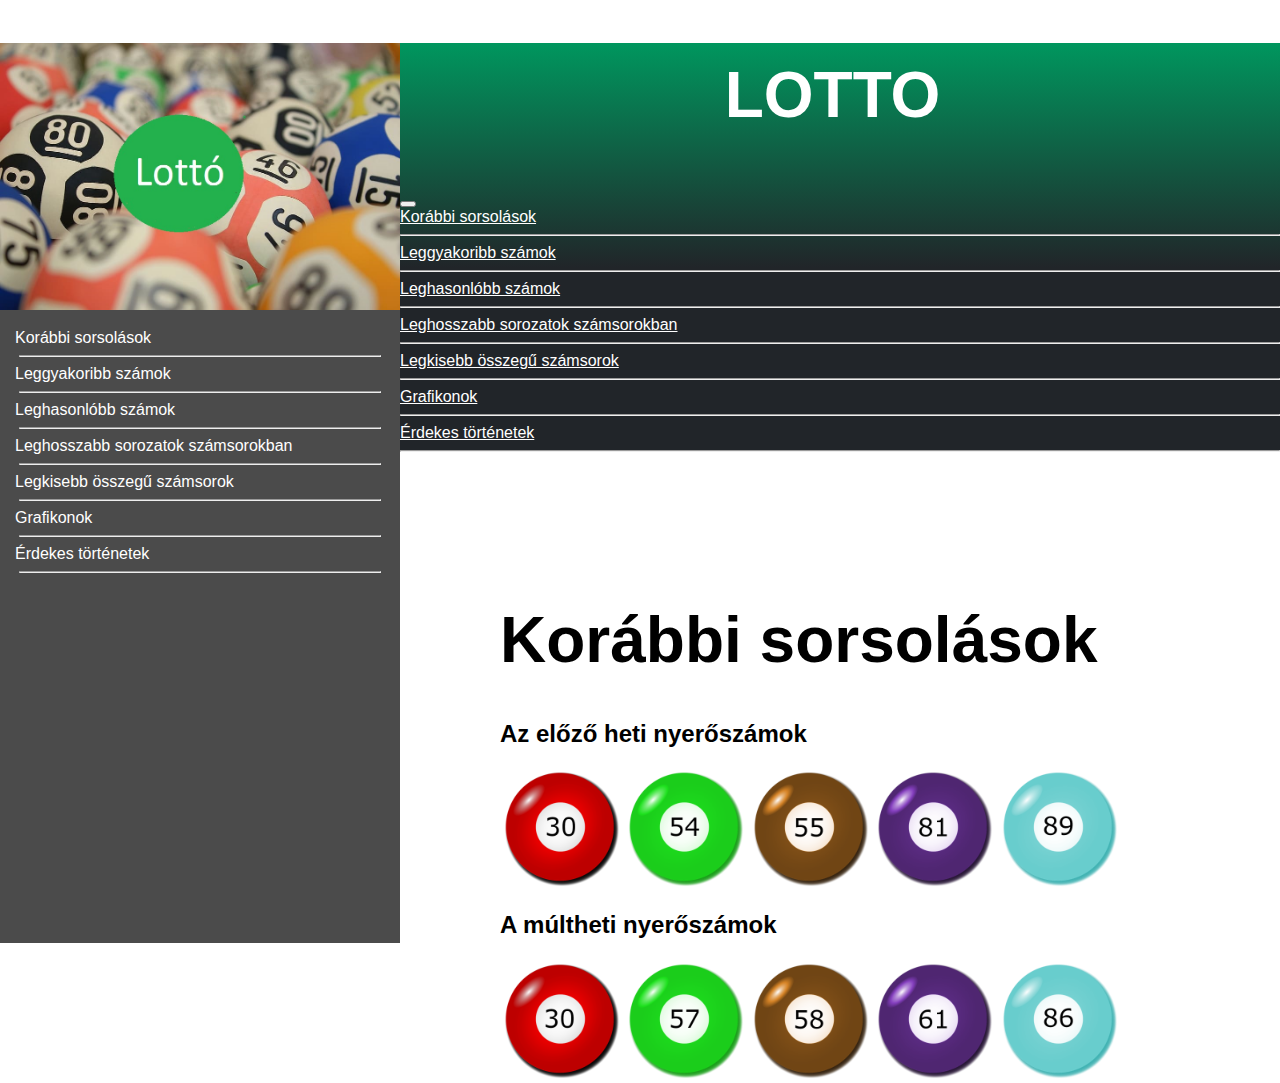
<file: index.html>
<!DOCTYPE html>
<html lang="hu">
    <head>
        <meta charset="UTF-8">
        <meta http-equiv="X-UA-Compatible" content="IE=edge">
        <meta name="viewport" content="width=device-width, initial-scale=1.0">
        
        <link href="https://cdn.jsdelivr.net/npm/bootstrap@5.0.2/dist/css/bootstrap.min.css" rel="stylesheet" integrity="sha384-EVSTQN3/azprG1Anm3QDgpJLIm9Nao0Yz1ztcQTwFspd3yD65VohhpuuCOmLASjC" crossorigin="anonymous">
        <link rel="icon" href="Hatter_golyok/piros.png">
        <link rel="stylesheet" href="style.css">
        <title>Lotto</title>
    </head>
    <body>
        <!--                         oldalsó navbar (xs sm nincs)              -->
    <div id="oldalso" class="d-none d-sm-none d-md-block d-lg-block d-xl-block d-xxl-block" >
        <nav >
            <img src="Hatter_golyok/hatter.jpg" alt="Háttér">
            <a href="index.html">Korábbi sorsolások</a> <br> <hr>
            <a href="gyakori.html">Leggyakoribb számok</a> <br> <hr>
            <a href="hasonlo.html">Leghasonlóbb számok</a> <br> <hr>
            <a href="sor.html">Leghosszabb sorozatok számsorokban</a> <br> <hr>
            <a href="kisebb.html">Legkisebb összegű számsorok</a> <br> <hr>
            <a href="grafikon.html">Grafikonok</a> <br> <hr>
            <a href="erdekes.html">Érdekes történetek</a> <br> <hr>
        </nav>
    </div>    
    <!--                               felső navbar (xs sm van)-->
    <div id="felso" class="d-block d-sm-block d-md-none d-lg-none d-xl-none d-xxl-none" >
        <h1 id="menucim">LOTTO</h1>
        <nav class="navbar navbar-dark bg-dark">
            <div class="container-fluid">
              <button class="navbar-toggler" type="button" data-bs-toggle="collapse"
                data-bs-target="#navbarToggleExternalContent2" aria-controls="navbarToggleExternalContent2"
                aria-expanded="false" aria-label="Toggle navigation">
                <span class="navbar-toggler-icon"></span>
    
              </button>
            </div>
          </nav>
          <div class="collapse" id="navbarToggleExternalContent2">
            <div class="bg-dark shadow-3 p-4">
                <a href="index.html">Korábbi sorsolások</a> <hr> 
                <a href="gyakori.html">Leggyakoribb számok</a> <hr> 
                <a href="hasonlo.html">Leghasonlóbb számok</a> <hr> 
                <a href="sor.html">Leghosszabb sorozatok számsorokban</a><hr> 
                <a href="kisebb.html">Legkisebb összegű számsorok</a> <hr> 
                <a href="grafikon.html">Grafikonok</a> <hr> 
                <a href="erdekes.html">Érdekes történetek</a> <hr> 
            </div>
          </div>
        
    </div>
    
        <div id="tartalom">
            <h1>Korábbi sorsolások</h1>
            
            <h2>Az előző heti nyerőszámok</h2>
            <span class="kep"><img src="Hatter_golyok/Elozo_sorsolasok/golyo30.png" class="kep" alt="kep"></span>
            <span class="kep"><img src="Hatter_golyok/Elozo_sorsolasok/golyo54.png" class="kep" alt="kep"></span>
            <span class="kep"><img src="Hatter_golyok/Elozo_sorsolasok/golyo55.png" class="kep" alt="kep"></span>
            <span class="kep"><img src="Hatter_golyok/Elozo_sorsolasok/golyo81.png" class="kep" alt="kep"></span>
            <span class="kep"><img src="Hatter_golyok/Elozo_sorsolasok/golyo89.png" class="kep" alt="kep"></span>
            <h2>A múltheti nyerőszámok</h2>
            <span class="kep"><img src="Hatter_golyok/Elozo_sorsolasok2/golyo30.png" class="kep" alt="kep"></span>
            <span class="kep"><img src="Hatter_golyok/Elozo_sorsolasok2/golyo57.png" class="kep" alt="kep"></span>
            <span class="kep"><img src="Hatter_golyok/Elozo_sorsolasok2/golyo58.png" class="kep" alt="kep"></span>
            <span class="kep"><img src="Hatter_golyok/Elozo_sorsolasok2/golyo61.png" class="kep" alt="kep"></span>
            <span class="kep"><img src="Hatter_golyok/Elozo_sorsolasok2/golyo86.png" class="kep" alt="kep"></span>
        </div>
        <script src="https://cdn.jsdelivr.net/npm/bootstrap@5.1.3/dist/js/bootstrap.bundle.min.js" integrity="sha384-ka7Sk0Gln4gmtz2MlQnikT1wXgYsOg+OMhuP+IlRH9sENBO0LRn5q+8nbTov4+1p" crossorigin="anonymous"></script>

</body>
</html>
</file>
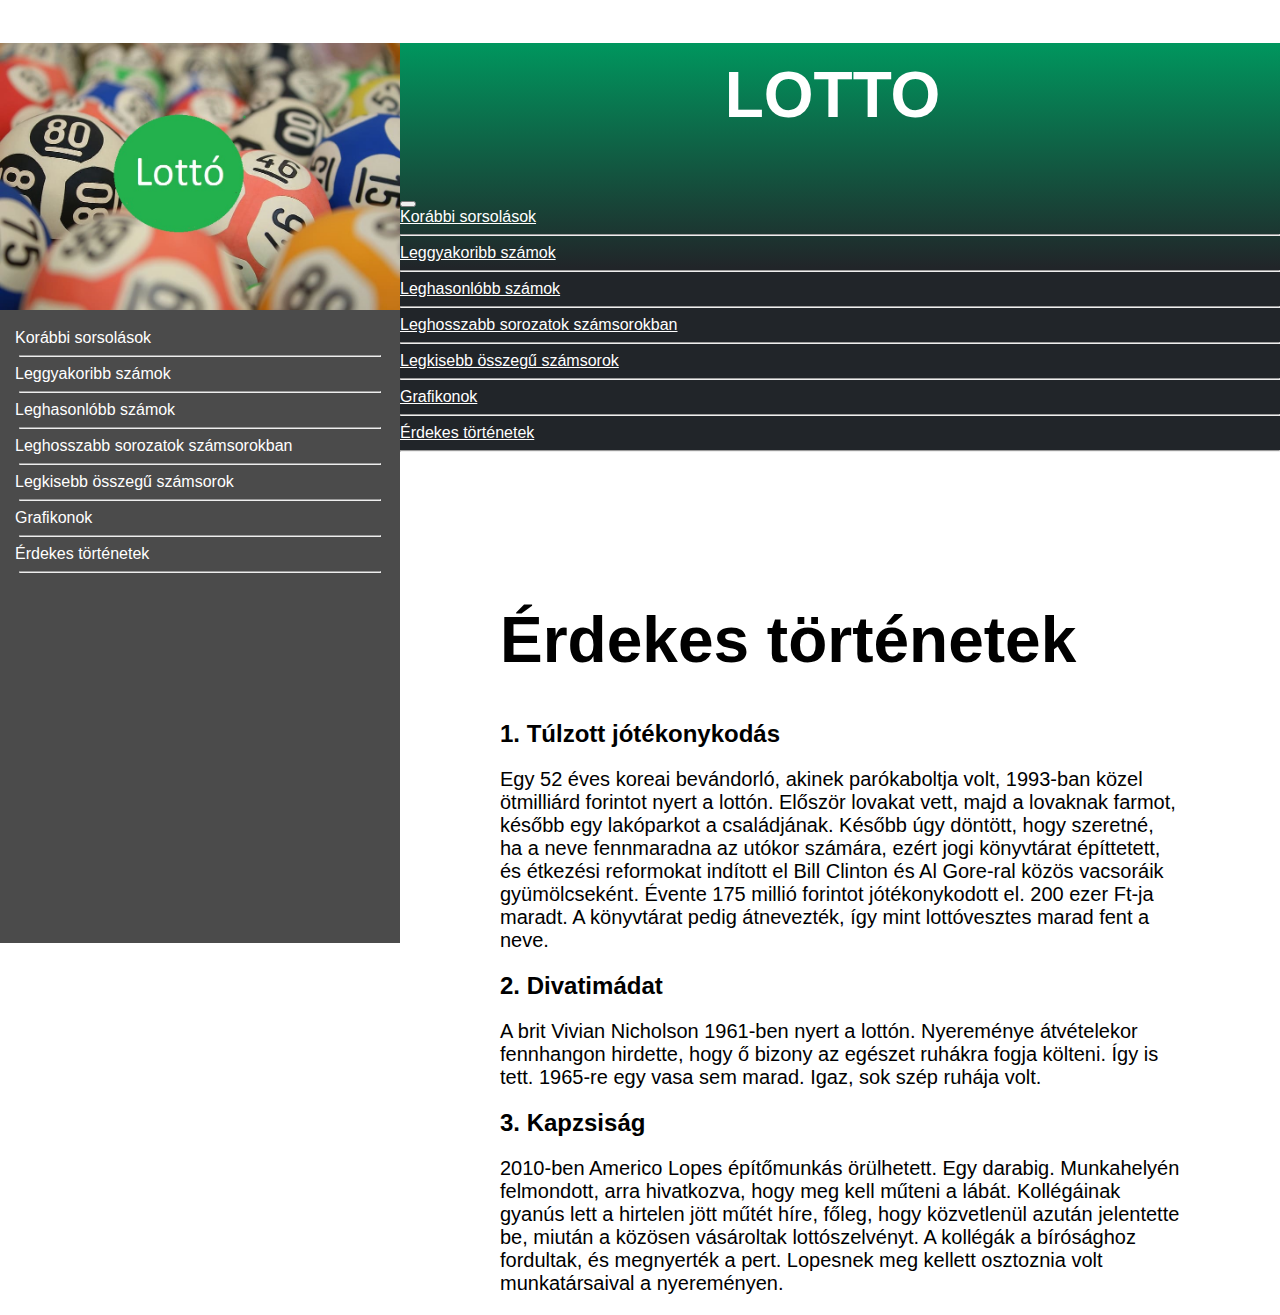
<file: erdekes.html>
<!DOCTYPE html>
<html lang="hu">
    <head>
        <meta charset="UTF-8">
        <meta http-equiv="X-UA-Compatible" content="IE=edge">
        <meta name="viewport" content="width=device-width, initial-scale=1.0">
        
        <link href="https://cdn.jsdelivr.net/npm/bootstrap@5.0.2/dist/css/bootstrap.min.css" rel="stylesheet" integrity="sha384-EVSTQN3/azprG1Anm3QDgpJLIm9Nao0Yz1ztcQTwFspd3yD65VohhpuuCOmLASjC" crossorigin="anonymous">
        <link rel="icon" href="Hatter_golyok/piros.png">
        <link rel="stylesheet" href="style.css">
        <title>Lotto</title>
    </head>
    <body>
        <!--                         oldalsó navbar (xs sm nincs)              -->
    <div id="oldalso" class="d-none d-sm-none d-md-block d-lg-block d-xl-block d-xxl-block" >
        <nav >
            <img src="Hatter_golyok/hatter.jpg" alt="Háttér">
            <a href="index.html">Korábbi sorsolások</a> <br> <hr>
            <a href="gyakori.html">Leggyakoribb számok</a> <br> <hr>
            <a href="hasonlo.html">Leghasonlóbb számok</a> <br> <hr>
            <a href="sor.html">Leghosszabb sorozatok számsorokban</a> <br> <hr>
            <a href="kisebb.html">Legkisebb összegű számsorok</a> <br> <hr>
            <a href="grafikon.html">Grafikonok</a> <br> <hr>
            <a href="erdekes.html">Érdekes történetek</a> <br> <hr>
        </nav>
    </div>    
    <!--                               felső navbar (xs sm van)-->
    <div id="felso" class="d-block d-sm-block d-md-none d-lg-none d-xl-none d-xxl-none" >
        <h1 id="menucim">LOTTO</h1>
        <nav class="navbar navbar-dark bg-dark">
            <div class="container-fluid">
              <button class="navbar-toggler" type="button" data-bs-toggle="collapse"
                data-bs-target="#navbarToggleExternalContent2" aria-controls="navbarToggleExternalContent2"
                aria-expanded="false" aria-label="Toggle navigation">
                <span class="navbar-toggler-icon"></span>
    
              </button>
            </div>
          </nav>
          <div class="collapse" id="navbarToggleExternalContent2">
            <div class="bg-dark shadow-3 p-4">
                <a href="index.html">Korábbi sorsolások</a> <hr> 
                <a href="gyakori.html">Leggyakoribb számok</a> <hr> 
                <a href="hasonlo.html">Leghasonlóbb számok</a> <hr> 
                <a href="sor.html">Leghosszabb sorozatok számsorokban</a><hr> 
                <a href="kisebb.html">Legkisebb összegű számsorok</a> <hr> 
                <a href="grafikon.html">Grafikonok</a> <hr> 
                <a href="erdekes.html">Érdekes történetek</a> <hr> 
            </div>
          </div>
        
    </div>
    
        <div id="tartalom">
            <!--ide kell csak a tartalom-->
            <h1> Érdekes történetek</h1>
            <h2> 1. Túlzott jótékonykodás</h2>
            <p id="betumeret">
                Egy 52 éves koreai bevándorló, akinek parókaboltja volt, 1993-ban közel ötmilliárd forintot nyert a lottón. Először lovakat vett, majd a lovaknak farmot, később egy lakóparkot a családjának. Később úgy döntött, hogy szeretné, ha a neve fennmaradna az utókor számára, ezért jogi könyvtárat építtetett, és étkezési reformokat indított el Bill Clinton és Al Gore-ral közös vacsoráik gyümölcseként. Évente 175 millió forintot jótékonykodott el. 200 ezer Ft-ja maradt. A könyvtárat pedig átnevezték, így mint lottóvesztes marad fent a neve.
            </p>
            <h2> 2. Divatimádat </h2>
            <p id="betumeret"> A brit Vivian Nicholson 1961-ben nyert a lottón. Nyereménye átvételekor fennhangon hirdette, hogy ő bizony az egészet ruhákra fogja költeni. Így is tett. 1965-re egy vasa sem marad. Igaz, sok szép ruhája volt. </p>
            <h2> 3. Kapzsiság </h2>
            <p id="betumeret">
                2010-ben Americo Lopes építőmunkás örülhetett. Egy darabig. Munkahelyén felmondott, arra hivatkozva, hogy meg kell műteni a lábát. Kollégáinak gyanús lett a hirtelen jött műtét híre, főleg, hogy közvetlenül azután jelentette be, miután a közösen vásároltak lottószelvényt. A kollégák a bírósághoz fordultak, és megnyerték a pert. Lopesnek meg kellett osztoznia volt munkatársaival a nyereményen.
            </p>

        </div>
        <script src="https://cdn.jsdelivr.net/npm/bootstrap@5.1.3/dist/js/bootstrap.bundle.min.js" integrity="sha384-ka7Sk0Gln4gmtz2MlQnikT1wXgYsOg+OMhuP+IlRH9sENBO0LRn5q+8nbTov4+1p" crossorigin="anonymous"></script>

</body>
</html>
</file>
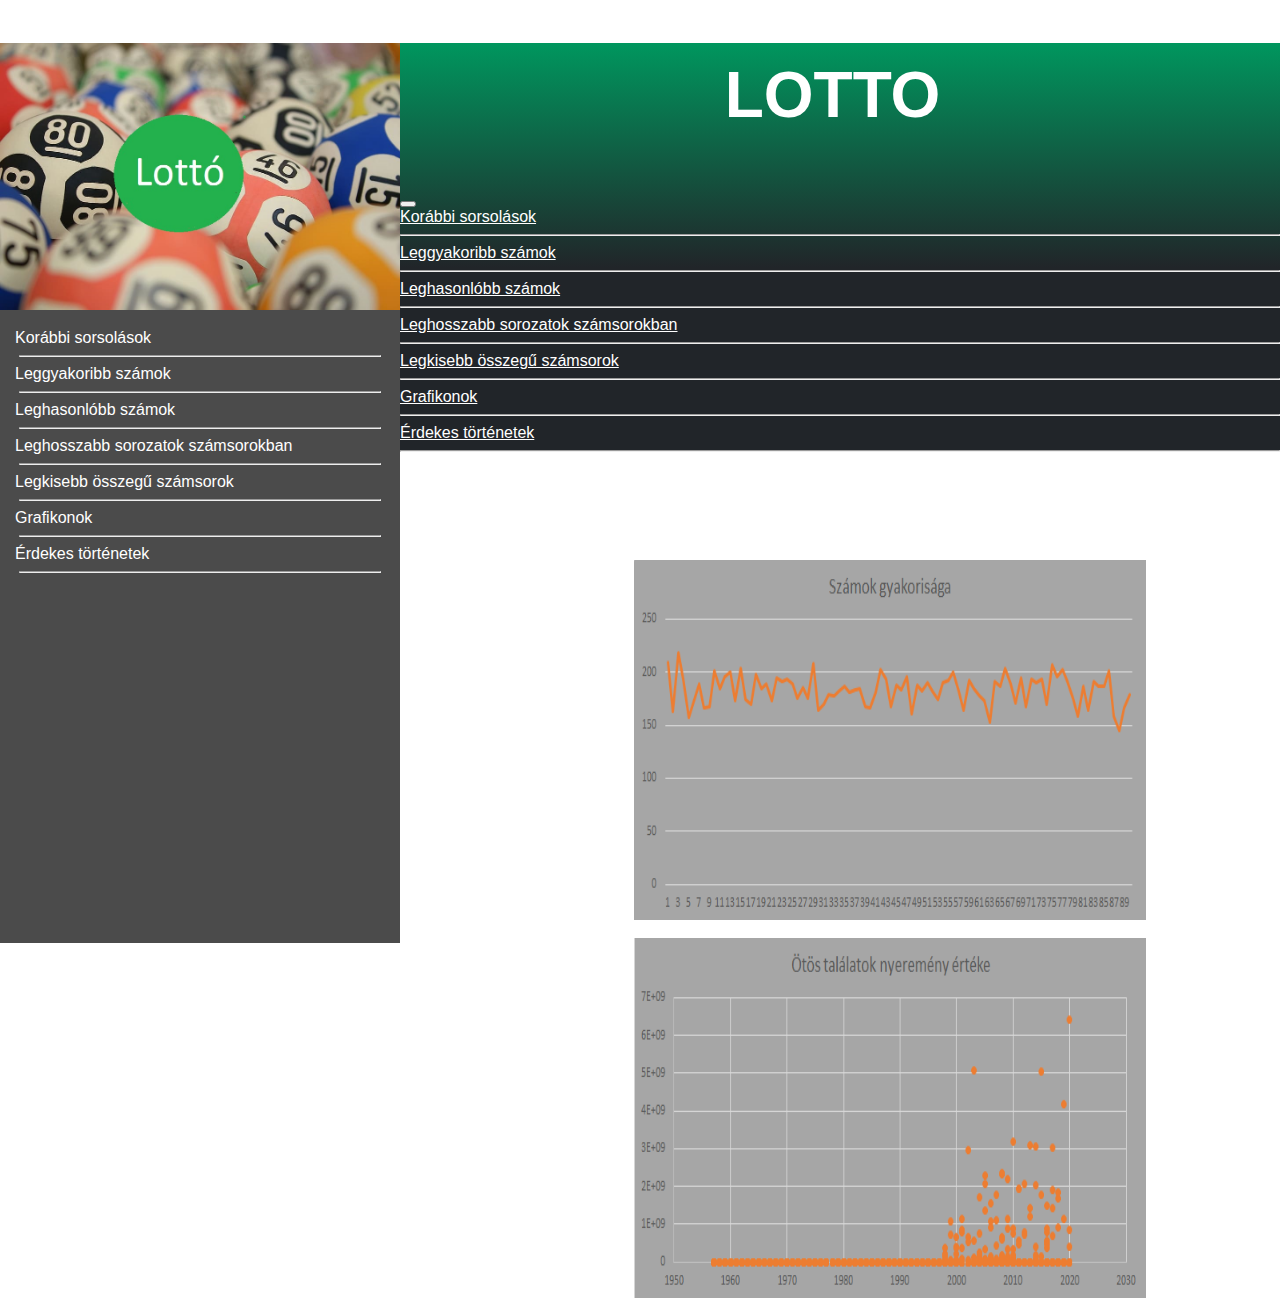
<file: grafikon.html>
<!DOCTYPE html>
<html lang="hu">
    <head>
        <meta charset="UTF-8">
        <meta http-equiv="X-UA-Compatible" content="IE=edge">
        <meta name="viewport" content="width=device-width, initial-scale=1.0">
        
        <link href="https://cdn.jsdelivr.net/npm/bootstrap@5.0.2/dist/css/bootstrap.min.css" rel="stylesheet" integrity="sha384-EVSTQN3/azprG1Anm3QDgpJLIm9Nao0Yz1ztcQTwFspd3yD65VohhpuuCOmLASjC" crossorigin="anonymous">
        <link rel="icon" href="Hatter_golyok/piros.png">
        <link rel="stylesheet" href="style.css">
        <title>Lotto</title>
    </head>
    <body>
        <!--                         oldalsó navbar (xs sm nincs)              -->
    <div id="oldalso" class="d-none d-sm-none d-md-block d-lg-block d-xl-block d-xxl-block" >
        <nav >
            <img src="Hatter_golyok/hatter.jpg" alt="Háttér">
            <a href="index.html">Korábbi sorsolások</a> <br> <hr>
            <a href="gyakori.html">Leggyakoribb számok</a> <br> <hr>
            <a href="hasonlo.html">Leghasonlóbb számok</a> <br> <hr>
            <a href="sor.html">Leghosszabb sorozatok számsorokban</a> <br> <hr>
            <a href="kisebb.html">Legkisebb összegű számsorok</a> <br> <hr>
            <a href="grafikon.html">Grafikonok</a> <br> <hr>
            <a href="erdekes.html">Érdekes történetek</a> <br> <hr>
        </nav>
    </div>    
    <!--                               felső navbar (xs sm van)-->
    <div id="felso" class="d-block d-sm-block d-md-none d-lg-none d-xl-none d-xxl-none" >
        <h1 id="menucim">LOTTO</h1>
        <nav class="navbar navbar-dark bg-dark">
            <div class="container-fluid">
              <button class="navbar-toggler" type="button" data-bs-toggle="collapse"
                data-bs-target="#navbarToggleExternalContent2" aria-controls="navbarToggleExternalContent2"
                aria-expanded="false" aria-label="Toggle navigation">
                <span class="navbar-toggler-icon"></span>
    
              </button>
            </div>
          </nav>
          <div class="collapse" id="navbarToggleExternalContent2">
            <div class="bg-dark shadow-3 p-4">
                <a href="index.html">Korábbi sorsolások</a> <hr> 
                <a href="gyakori.html">Leggyakoribb számok</a> <hr> 
                <a href="hasonlo.html">Leghasonlóbb számok</a> <hr> 
                <a href="sor.html">Leghosszabb sorozatok számsorokban</a><hr> 
                <a href="kisebb.html">Legkisebb összegű számsorok</a> <hr> 
                <a href="grafikon.html">Grafikonok</a> <hr> 
                <a href="erdekes.html">Érdekes történetek</a> <hr> 
            </div>
          </div>
        
    </div>
    
        <div id="tartalom">
            <span style="text-align: center"><img src="Hatter_golyok/Grafikon/grafikon1.png"  alt="kep" class="graf"></span>
            <br>
            <span style="text-align: center"><img src="Hatter_golyok/Grafikon/grafikon2.png"  alt="kep" class="graf"></span>
            
        </div>
        <script src="https://cdn.jsdelivr.net/npm/bootstrap@5.1.3/dist/js/bootstrap.bundle.min.js" integrity="sha384-ka7Sk0Gln4gmtz2MlQnikT1wXgYsOg+OMhuP+IlRH9sENBO0LRn5q+8nbTov4+1p" crossorigin="anonymous"></script>

</body>
</html>
</file>
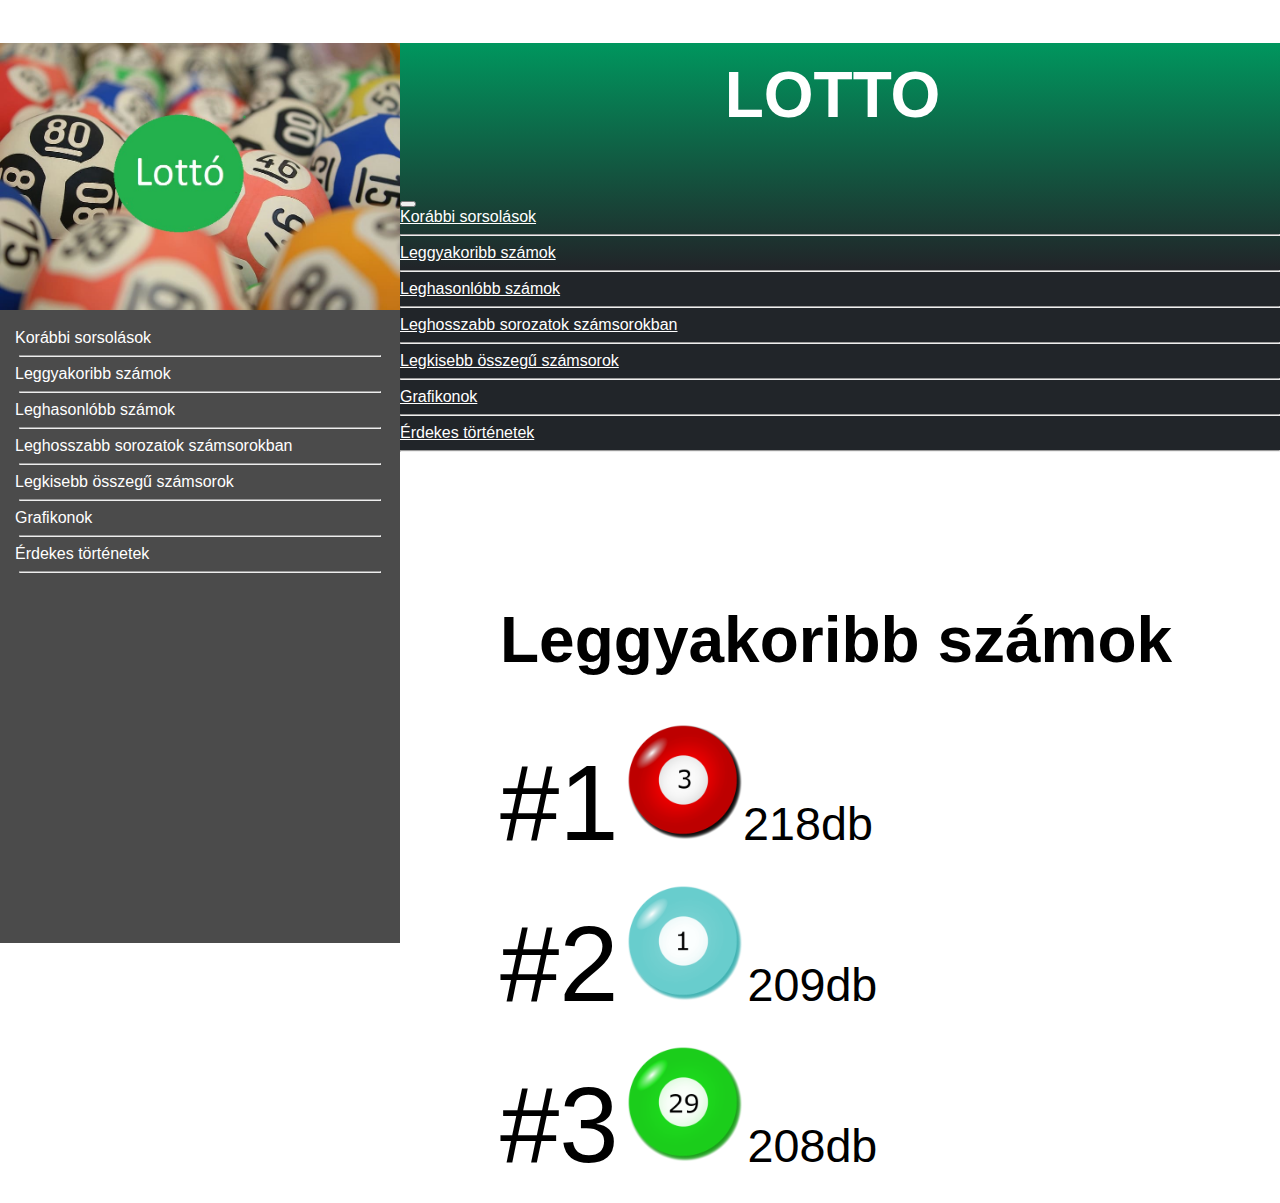
<file: gyakori.html>
<!DOCTYPE html>
<html lang="hu">
    <head>
        <meta charset="UTF-8">
        <meta http-equiv="X-UA-Compatible" content="IE=edge">
        <meta name="viewport" content="width=device-width, initial-scale=1.0">
        
        <link href="https://cdn.jsdelivr.net/npm/bootstrap@5.0.2/dist/css/bootstrap.min.css" rel="stylesheet" integrity="sha384-EVSTQN3/azprG1Anm3QDgpJLIm9Nao0Yz1ztcQTwFspd3yD65VohhpuuCOmLASjC" crossorigin="anonymous">
        <link rel="icon" href="Hatter_golyok/piros.png">
        <link rel="stylesheet" href="style.css">
        <title>Lotto</title>
    </head>
    <body>
        <!--                         oldalsó navbar (xs sm nincs)              -->
    <div id="oldalso" class="d-none d-sm-none d-md-block d-lg-block d-xl-block d-xxl-block" >
        <nav >
            <img src="Hatter_golyok/hatter.jpg" alt="Háttér">
            <a href="index.html">Korábbi sorsolások</a> <br> <hr>
            <a href="gyakori.html">Leggyakoribb számok</a> <br> <hr>
            <a href="hasonlo.html">Leghasonlóbb számok</a> <br> <hr>
            <a href="sor.html">Leghosszabb sorozatok számsorokban</a> <br> <hr>
            <a href="kisebb.html">Legkisebb összegű számsorok</a> <br> <hr>
            <a href="grafikon.html">Grafikonok</a> <br> <hr>
            <a href="erdekes.html">Érdekes történetek</a> <br> <hr>
        </nav>
    </div>    
    <!--                               felső navbar (xs sm van)-->
    <div id="felso" class="d-block d-sm-block d-md-none d-lg-none d-xl-none d-xxl-none" >
        <h1 id="menucim">LOTTO</h1>
        <nav class="navbar navbar-dark bg-dark">
            <div class="container-fluid">
              <button class="navbar-toggler" type="button" data-bs-toggle="collapse"
                data-bs-target="#navbarToggleExternalContent2" aria-controls="navbarToggleExternalContent2"
                aria-expanded="false" aria-label="Toggle navigation">
                <span class="navbar-toggler-icon"></span>
    
              </button>
            </div>
          </nav>
          <div class="collapse" id="navbarToggleExternalContent2">
            <div class="bg-dark shadow-3 p-4">
                <a href="index.html">Korábbi sorsolások</a> <hr> 
                <a href="gyakori.html">Leggyakoribb számok</a> <hr> 
                <a href="hasonlo.html">Leghasonlóbb számok</a> <hr> 
                <a href="sor.html">Leghosszabb sorozatok számsorokban</a><hr> 
                <a href="kisebb.html">Legkisebb összegű számsorok</a> <hr> 
                <a href="grafikon.html">Grafikonok</a> <hr> 
                <a href="erdekes.html">Érdekes történetek</a> <hr> 
            </div>
          </div>
        
    </div>
    
        <div id="tartalom">
            <h1 >Leggyakoribb számok</h1>
            
            <p><span class="sorszam">#1</span>  <img src="Hatter_golyok/Leggyakoribb_szamok/piros3.png" alt="kep" class="kep" ><span class="db">218db</span>  </p>
            <p><span class="sorszam">#2</span>  <img src="Hatter_golyok/Leggyakoribb_szamok/kek1.png" alt="kep" class="kep" > <span class="db">209db</span> </p>
            <p><span class="sorszam">#3</span>  <img src="Hatter_golyok/Leggyakoribb_szamok/zold29.png" alt="kep" class="kep" > <span class="db">208db</span> </p>
        </div>
        <script src="https://cdn.jsdelivr.net/npm/bootstrap@5.1.3/dist/js/bootstrap.bundle.min.js" integrity="sha384-ka7Sk0Gln4gmtz2MlQnikT1wXgYsOg+OMhuP+IlRH9sENBO0LRn5q+8nbTov4+1p" crossorigin="anonymous"></script>

</body>
</html>
</file>
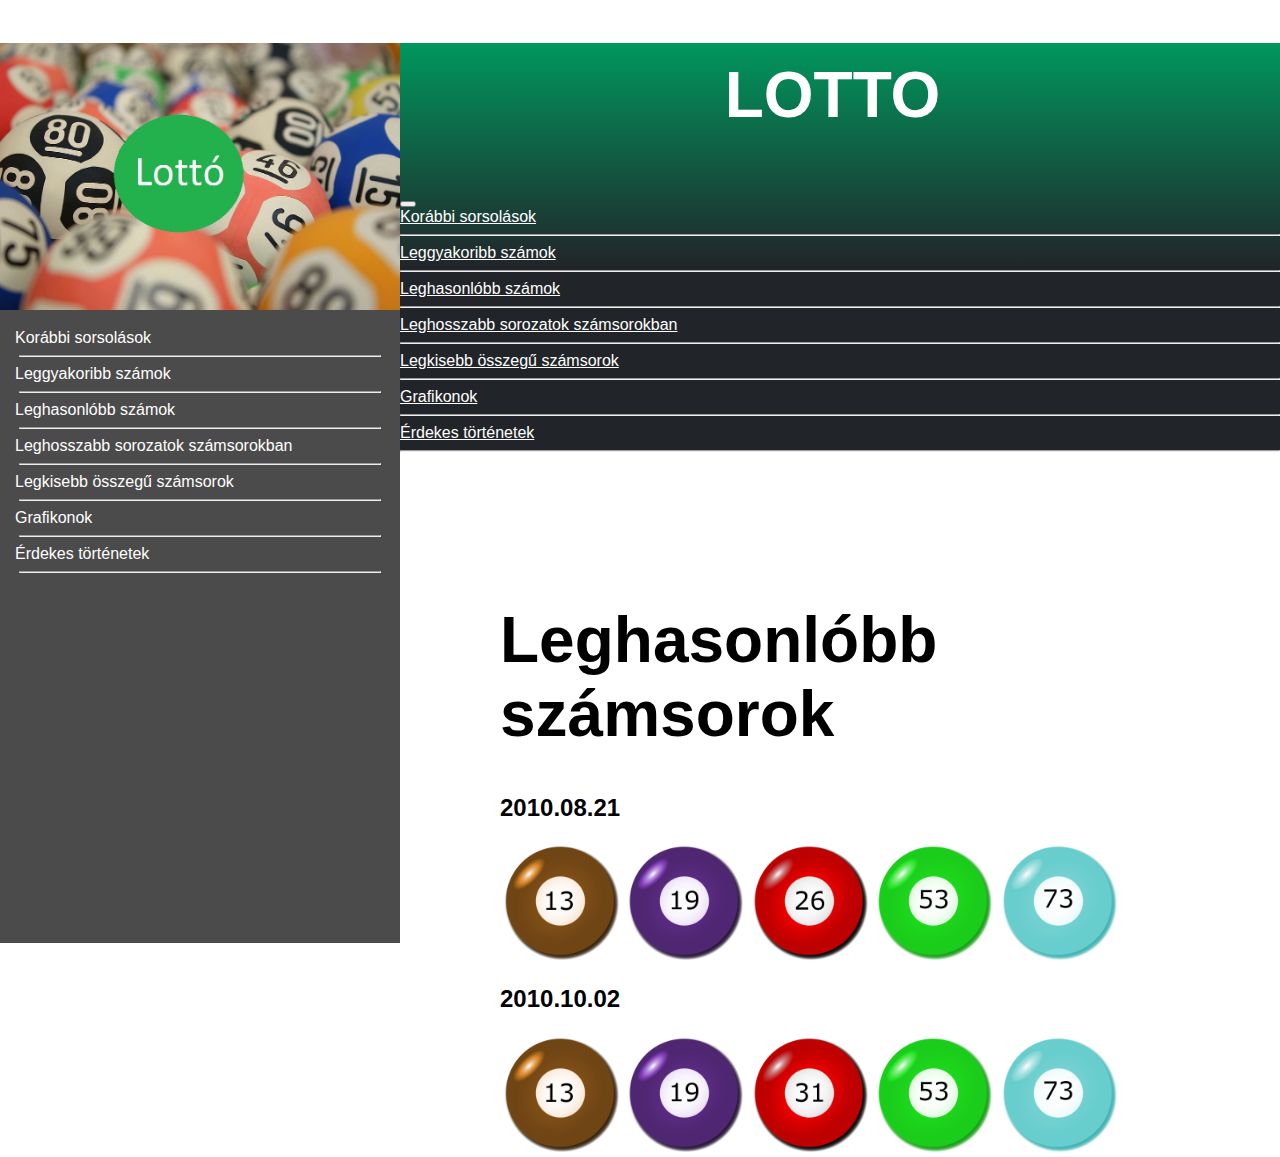
<file: hasonlo.html>
<!DOCTYPE html>
<html lang="hu">
    <head>
        <meta charset="UTF-8">
        <meta http-equiv="X-UA-Compatible" content="IE=edge">
        <meta name="viewport" content="width=device-width, initial-scale=1.0">
        
        <link href="https://cdn.jsdelivr.net/npm/bootstrap@5.0.2/dist/css/bootstrap.min.css" rel="stylesheet" integrity="sha384-EVSTQN3/azprG1Anm3QDgpJLIm9Nao0Yz1ztcQTwFspd3yD65VohhpuuCOmLASjC" crossorigin="anonymous">
        <link rel="icon" href="Hatter_golyok/piros.png">
        <link rel="stylesheet" href="style.css">
        <title>Lotto</title>
    </head>
    <body>
        <!--                         oldalsó navbar (xs sm nincs)              -->
    <div id="oldalso" class="d-none d-sm-none d-md-block d-lg-block d-xl-block d-xxl-block" >
        <nav >
            <img src="Hatter_golyok/hatter.jpg" alt="Háttér">
            <a href="index.html">Korábbi sorsolások</a> <br> <hr>
            <a href="gyakori.html">Leggyakoribb számok</a> <br> <hr>
            <a href="hasonlo.html">Leghasonlóbb számok</a> <br> <hr>
            <a href="sor.html">Leghosszabb sorozatok számsorokban</a> <br> <hr>
            <a href="kisebb.html">Legkisebb összegű számsorok</a> <br> <hr>
            <a href="grafikon.html">Grafikonok</a> <br> <hr>
            <a href="erdekes.html">Érdekes történetek</a> <br> <hr>
        </nav>
    </div>    
    <!--                               felső navbar (xs sm van)-->
    <div id="felso" class="d-block d-sm-block d-md-none d-lg-none d-xl-none d-xxl-none" >
        <h1 id="menucim">LOTTO</h1>
        <nav class="navbar navbar-dark bg-dark">
            <div class="container-fluid">
              <button class="navbar-toggler" type="button" data-bs-toggle="collapse"
                data-bs-target="#navbarToggleExternalContent2" aria-controls="navbarToggleExternalContent2"
                aria-expanded="false" aria-label="Toggle navigation">
                <span class="navbar-toggler-icon"></span>
    
              </button>
            </div>
          </nav>
          <div class="collapse" id="navbarToggleExternalContent2">
            <div class="bg-dark shadow-3 p-4">
                <a href="index.html">Korábbi sorsolások</a> <hr> 
                <a href="gyakori.html">Leggyakoribb számok</a> <hr> 
                <a href="hasonlo.html">Leghasonlóbb számok</a> <hr> 
                <a href="sor.html">Leghosszabb sorozatok számsorokban</a><hr> 
                <a href="kisebb.html">Legkisebb összegű számsorok</a> <hr> 
                <a href="grafikon.html">Grafikonok</a> <hr> 
                <a href="erdekes.html">Érdekes történetek</a> <hr> 
            </div>
          </div>
        
    </div>
    
        <div id="tartalom">
            <!--ide kell csak a tartalom-->
                <h1> Leghasonlóbb számsorok </h1>
                <h2>
                     2010.08.21
                </h2>
                <span class="kep"><img src="Hatter_golyok/Leghasonlobb_szamok/barna13.png" class="kep" alt="kep"></span>
                <span class="kep"><img src="Hatter_golyok/Leghasonlobb_szamok/lila19.png" class="kep" alt="kep"></span>
                <span class="kep"><img src="Hatter_golyok/Leghasonlobb_szamok/piros26.png" class="kep" alt="kep"></span>
                <span class="kep"><img src="Hatter_golyok/Leghasonlobb_szamok/zold53.png" class="kep" alt="kep"></span>
                <span class="kep"><img src="Hatter_golyok/Leghasonlobb_szamok/kek73.png" class="kep" alt="kep"></span>



                <h2> 
                     2010.10.02
                </h2>
                <span class="kep"><img src="Hatter_golyok/Leghasonlobb_szamok/barna13.png" class="kep" alt="kep"></span>
                <span class="kep"><img src="Hatter_golyok/Leghasonlobb_szamok/lila19.png" class="kep" alt="kep"></span>
                <span class="kep"><img src="Hatter_golyok/Leghasonlobb_szamok/piros31.png" class="kep" alt="kep"></span>
                <span class="kep"><img src="Hatter_golyok/Leghasonlobb_szamok/zold53.png" class="kep" alt="kep"></span>
                <span class="kep"><img src="Hatter_golyok/Leghasonlobb_szamok/kek73.png" class="kep" alt="kep"></span>

        </div>
        <script src="https://cdn.jsdelivr.net/npm/bootstrap@5.1.3/dist/js/bootstrap.bundle.min.js" integrity="sha384-ka7Sk0Gln4gmtz2MlQnikT1wXgYsOg+OMhuP+IlRH9sENBO0LRn5q+8nbTov4+1p" crossorigin="anonymous"></script>

</body>
</html>
</file>
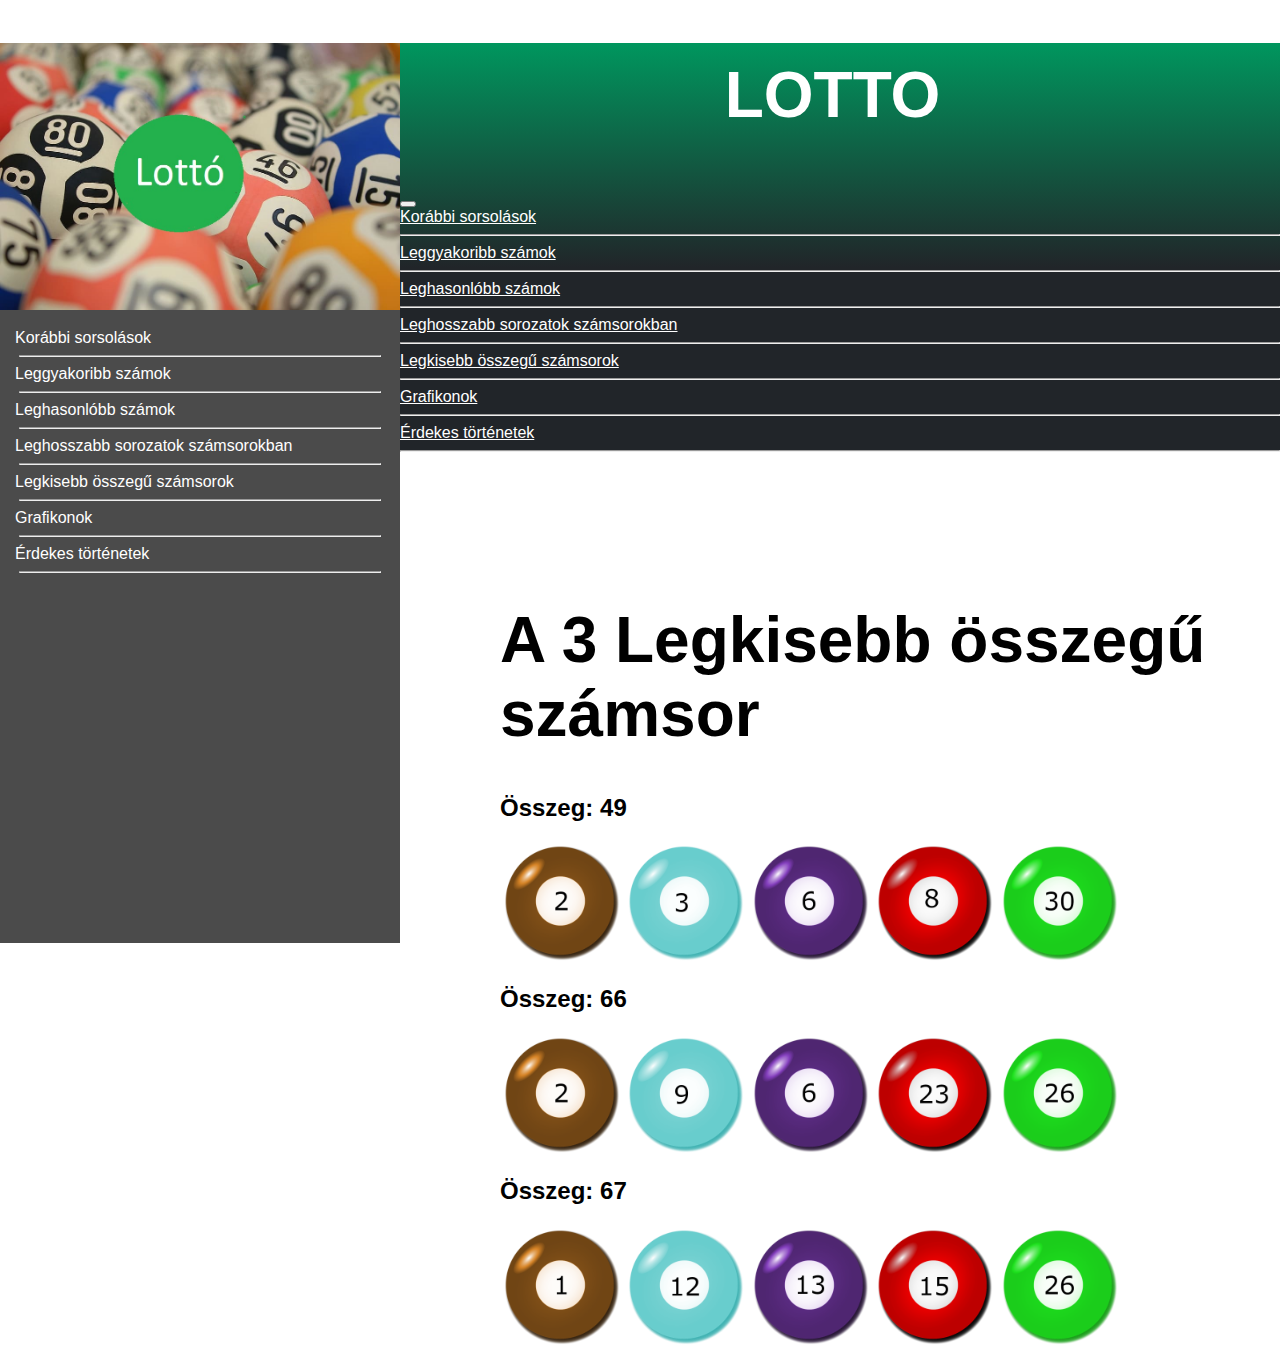
<file: kisebb.html>
<!DOCTYPE html>
<html lang="hu">
    <head>
        <meta charset="UTF-8">
        <meta http-equiv="X-UA-Compatible" content="IE=edge">
        <meta name="viewport" content="width=device-width, initial-scale=1.0">
        
        <link href="https://cdn.jsdelivr.net/npm/bootstrap@5.0.2/dist/css/bootstrap.min.css" rel="stylesheet" integrity="sha384-EVSTQN3/azprG1Anm3QDgpJLIm9Nao0Yz1ztcQTwFspd3yD65VohhpuuCOmLASjC" crossorigin="anonymous">
        <link rel="icon" href="Hatter_golyok/piros.png">
        <link rel="stylesheet" href="style.css">
        <title>Lotto</title>
    </head>
    <body>
        <!--                         oldalsó navbar (xs sm nincs)              -->
    <div id="oldalso" class="d-none d-sm-none d-md-block d-lg-block d-xl-block d-xxl-block" >
        <nav >
            <img src="Hatter_golyok/hatter.jpg" alt="Háttér">
            <a href="index.html">Korábbi sorsolások</a> <br> <hr>
            <a href="gyakori.html">Leggyakoribb számok</a> <br> <hr>
            <a href="hasonlo.html">Leghasonlóbb számok</a> <br> <hr>
            <a href="sor.html">Leghosszabb sorozatok számsorokban</a> <br> <hr>
            <a href="kisebb.html">Legkisebb összegű számsorok</a> <br> <hr>
            <a href="grafikon.html">Grafikonok</a> <br> <hr>
            <a href="erdekes.html">Érdekes történetek</a> <br> <hr>
        </nav>
    </div>    
    <!--                               felső navbar (xs sm van)-->
    <div id="felso" class="d-block d-sm-block d-md-none d-lg-none d-xl-none d-xxl-none" >
        <h1 id="menucim">LOTTO</h1>
        <nav class="navbar navbar-dark bg-dark">
            <div class="container-fluid">
              <button class="navbar-toggler" type="button" data-bs-toggle="collapse"
                data-bs-target="#navbarToggleExternalContent2" aria-controls="navbarToggleExternalContent2"
                aria-expanded="false" aria-label="Toggle navigation">
                <span class="navbar-toggler-icon"></span>
    
              </button>
            </div>
          </nav>
          <div class="collapse" id="navbarToggleExternalContent2">
            <div class="bg-dark shadow-3 p-4">
                <a href="index.html">Korábbi sorsolások</a> <hr> 
                <a href="gyakori.html">Leggyakoribb számok</a> <hr> 
                <a href="hasonlo.html">Leghasonlóbb számok</a> <hr> 
                <a href="sor.html">Leghosszabb sorozatok számsorokban</a><hr> 
                <a href="kisebb.html">Legkisebb összegű számsorok</a> <hr> 
                <a href="grafikon.html">Grafikonok</a> <hr> 
                <a href="erdekes.html">Érdekes történetek</a> <hr> 
            </div>
          </div>
        
    </div>
    
        <div id="tartalom">
            <h1> A 3 Legkisebb összegű számsor</h1>
            <h2> Összeg: 49 </h2>
            <span id="kep"><img src="Hatter_golyok/Legkisebb_sorok_es_osszege/barna2.png" class="kep" alt="kep"></span>
            <span id="kep"><img src="Hatter_golyok/Legkisebb_sorok_es_osszege/kek3.png" class="kep" alt="kep"></span>
            <span id="kep"><img src="Hatter_golyok/Legkisebb_sorok_es_osszege/lila6.png" class="kep" alt="kep"></span>
            <span id="kep"><img src="Hatter_golyok/Legkisebb_sorok_es_osszege/piros8.png" class="kep" alt="kep"></span>
            <span id="kep"><img src="Hatter_golyok/Legkisebb_sorok_es_osszege/zold30.png" class="kep" alt="kep"></span>
            <h2> Összeg: 66 </h2>
            <span id="kep"><img src="Hatter_golyok/Legkisebb_sorok_es_osszege2/barna2.png" class="kep" alt="kep"></span>
            <span id="kep"><img src="Hatter_golyok/Legkisebb_sorok_es_osszege2/kek9.png" class="kep" alt="kep"></span>
            <span id="kep"><img src="Hatter_golyok/Legkisebb_sorok_es_osszege2/lila6.png" class="kep" alt="kep"></span>
            <span id="kep"><img src="Hatter_golyok/Legkisebb_sorok_es_osszege2/piros23.png" class="kep" alt="kep"></span>
            <span id="kep"><img src="Hatter_golyok/Legkisebb_sorok_es_osszege2/zold26.png" class="kep" alt="kep"></span>
            <h2> Összeg: 67 </h2>
            <span id="kep"><img src="Hatter_golyok/Legkisebb_sorok_es_osszege3/barna1.png" class="kep" alt="kep"></span>
            <span id="kep"><img src="Hatter_golyok/Legkisebb_sorok_es_osszege3/kek12.png" class="kep" alt="kep"></span>
            <span id="kep"><img src="Hatter_golyok/Legkisebb_sorok_es_osszege3/lila13.png" class="kep" alt="kep"></span>
            <span id="kep"><img src="Hatter_golyok/Legkisebb_sorok_es_osszege3/piros15.png" class="kep" alt="kep"></span>
            <span id="kep"><img src="Hatter_golyok/Legkisebb_sorok_es_osszege3/zold26.png" class="kep" alt="kep"></span>
        </div>
        <script src="https://cdn.jsdelivr.net/npm/bootstrap@5.1.3/dist/js/bootstrap.bundle.min.js" integrity="sha384-ka7Sk0Gln4gmtz2MlQnikT1wXgYsOg+OMhuP+IlRH9sENBO0LRn5q+8nbTov4+1p" crossorigin="anonymous"></script>

</body>
</html>
</file>
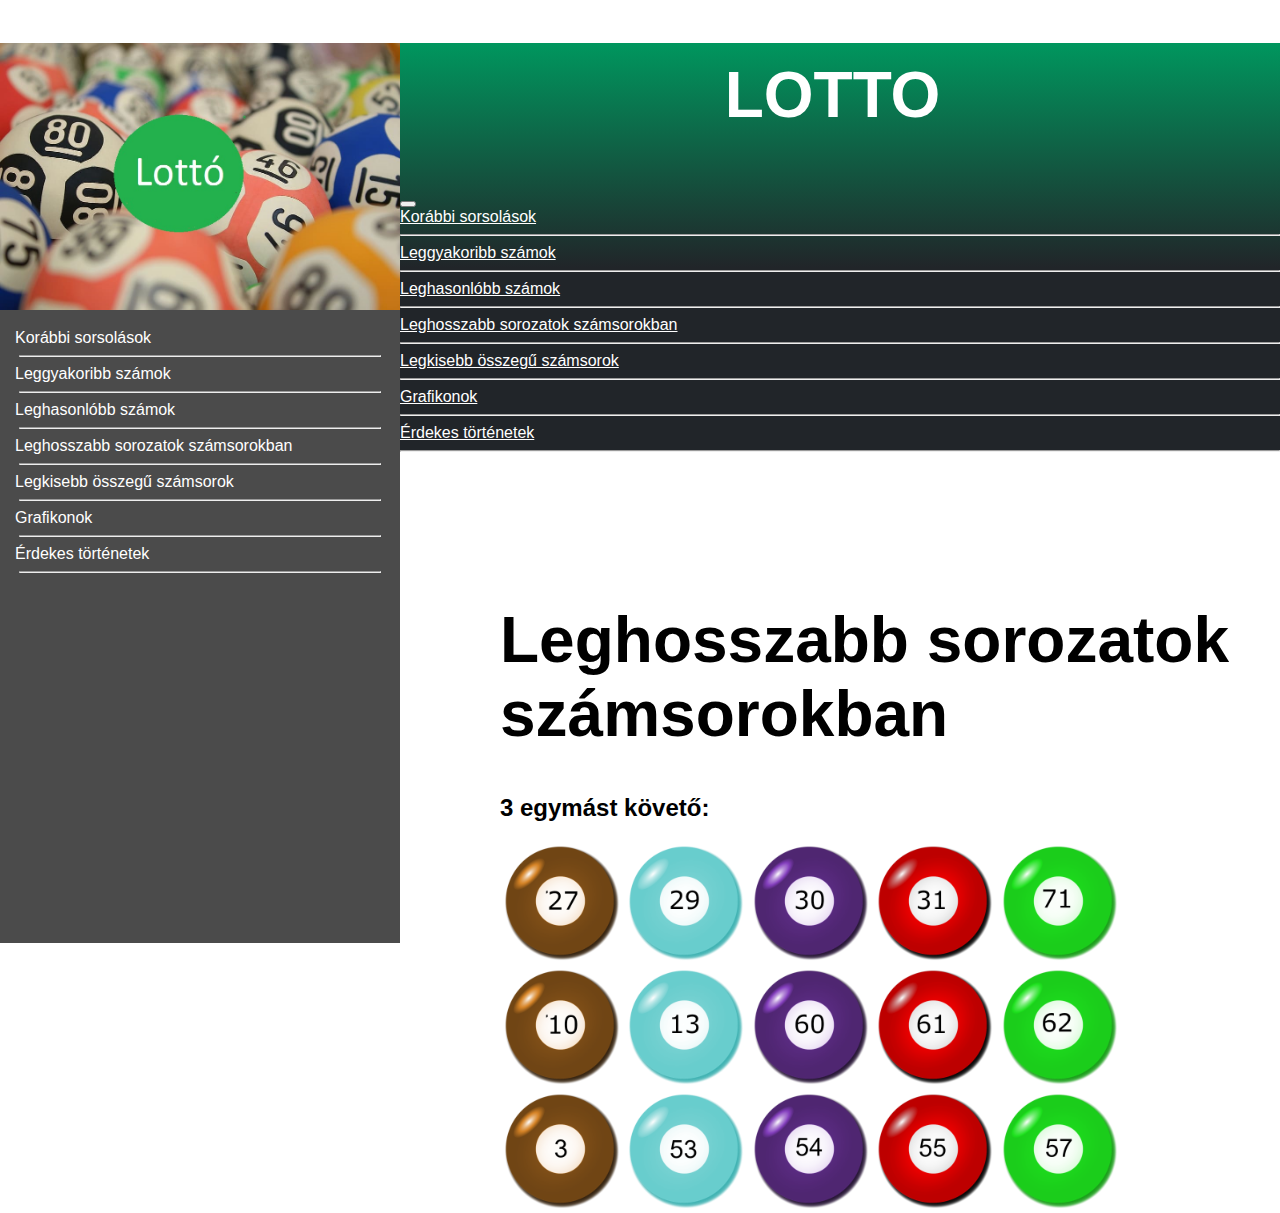
<file: sor.html>
<!DOCTYPE html>
<html lang="hu">
    <head>
        <meta charset="UTF-8">
        <meta http-equiv="X-UA-Compatible" content="IE=edge">
        <meta name="viewport" content="width=device-width, initial-scale=1.0">
        
        <link href="https://cdn.jsdelivr.net/npm/bootstrap@5.0.2/dist/css/bootstrap.min.css" rel="stylesheet" integrity="sha384-EVSTQN3/azprG1Anm3QDgpJLIm9Nao0Yz1ztcQTwFspd3yD65VohhpuuCOmLASjC" crossorigin="anonymous">
        <link rel="icon" href="Hatter_golyok/piros.png">
        <link rel="stylesheet" href="style.css">
        <title>Lotto</title>
    </head>
    <body>
        <!--                         oldalsó navbar (xs sm nincs)              -->
    <div id="oldalso" class="d-none d-sm-none d-md-block d-lg-block d-xl-block d-xxl-block" >
        <nav >
            <img src="Hatter_golyok/hatter.jpg" alt="Háttér">
            <a href="index.html">Korábbi sorsolások</a> <br> <hr>
            <a href="gyakori.html">Leggyakoribb számok</a> <br> <hr>
            <a href="hasonlo.html">Leghasonlóbb számok</a> <br> <hr>
            <a href="sor.html">Leghosszabb sorozatok számsorokban</a> <br> <hr>
            <a href="kisebb.html">Legkisebb összegű számsorok</a> <br> <hr>
            <a href="grafikon.html">Grafikonok</a> <br> <hr>
            <a href="erdekes.html">Érdekes történetek</a> <br> <hr>
        </nav>
    </div>    
    <!--                               felső navbar (xs sm van)-->
    <div id="felso" class="d-block d-sm-block d-md-none d-lg-none d-xl-none d-xxl-none" >
        <h1 id="menucim">LOTTO</h1>
        <nav class="navbar navbar-dark bg-dark">
            <div class="container-fluid">
              <button class="navbar-toggler" type="button" data-bs-toggle="collapse"
                data-bs-target="#navbarToggleExternalContent2" aria-controls="navbarToggleExternalContent2"
                aria-expanded="false" aria-label="Toggle navigation">
                <span class="navbar-toggler-icon"></span>
    
              </button>
            </div>
          </nav>
          <div class="collapse" id="navbarToggleExternalContent2">
            <div class="bg-dark shadow-3 p-4">
                <a href="index.html">Korábbi sorsolások</a> <hr> 
                <a href="gyakori.html">Leggyakoribb számok</a> <hr> 
                <a href="hasonlo.html">Leghasonlóbb számok</a> <hr> 
                <a href="sor.html">Leghosszabb sorozatok számsorokban</a><hr> 
                <a href="kisebb.html">Legkisebb összegű számsorok</a> <hr> 
                <a href="grafikon.html">Grafikonok</a> <hr> 
                <a href="erdekes.html">Érdekes történetek</a> <hr> 
            </div>
          </div>
        
    </div>
    
        <div id="tartalom">
            <h1>Leghosszabb sorozatok számsorokban</h1>
            <h2>3 egymást követő:</h2>
            <span class="kep"><img src="Hatter_golyok/Leghosszabb_sorozatok_szamsorokban/4egymast_koveto2/barna27.png" class="kep" alt="kep"></span>
            <span class="kep"><img src="Hatter_golyok/Leghosszabb_sorozatok_szamsorokban/4egymast_koveto2/kek.29.png" class="kep" alt="kep"></span>
            <span class="kep"><img src="Hatter_golyok/Leghosszabb_sorozatok_szamsorokban/4egymast_koveto2/lila30.png" class="kep" alt="kep"></span>
            <span class="kep"><img src="Hatter_golyok/Leghosszabb_sorozatok_szamsorokban/4egymast_koveto2/piros31.png" class="kep" alt="kep"></span>
            <span class="kep"><img src="Hatter_golyok/Leghosszabb_sorozatok_szamsorokban/4egymast_koveto2/zold71.png" class="kep" alt="kep"></span>
           
            </br>
        
            <span class="kep"><img src="Hatter_golyok/Leghosszabb_sorozatok_szamsorokban/3egymast_koveto/barna10.png" class="kep" alt="kep"></span>
            <span class="kep"><img src="Hatter_golyok/Leghosszabb_sorozatok_szamsorokban/3egymast_koveto/kek.13.png" class="kep" alt="kep"></span>
            <span class="kep"><img src="Hatter_golyok/Leghosszabb_sorozatok_szamsorokban/3egymast_koveto/lila60.png" class="kep" alt="kep"></span>
            <span class="kep"><img src="Hatter_golyok/Leghosszabb_sorozatok_szamsorokban/3egymast_koveto/piros61.png" class="kep" alt="kep"></span>
            <span class="kep"><img src="Hatter_golyok/Leghosszabb_sorozatok_szamsorokban/3egymast_koveto/zold62.png" class="kep" alt="kep"></span><br>
            <span class="kep"><img src="Hatter_golyok/Leghosszabb_sorozatok_szamsorokban/4egymast_koveto/goly3.png" class="kep" alt="kep"></span>
            <span class="kep"><img src="Hatter_golyok/Leghosszabb_sorozatok_szamsorokban/4egymast_koveto/golyo53.png" class="kep" alt="kep"></span>
            <span class="kep"><img src="Hatter_golyok/Leghosszabb_sorozatok_szamsorokban/4egymast_koveto/golyo54.png" class="kep" alt="kep"></span>
            <span class="kep"><img src="Hatter_golyok/Leghosszabb_sorozatok_szamsorokban/4egymast_koveto/golyo55.png" class="kep" alt="kep"></span>
            <span class="kep"><img src="Hatter_golyok/Leghosszabb_sorozatok_szamsorokban/4egymast_koveto/golyo57.png" class="kep" alt="kep"></span>
        </div>
        <script src="https://cdn.jsdelivr.net/npm/bootstrap@5.1.3/dist/js/bootstrap.bundle.min.js" integrity="sha384-ka7Sk0Gln4gmtz2MlQnikT1wXgYsOg+OMhuP+IlRH9sENBO0LRn5q+8nbTov4+1p" crossorigin="anonymous"></script>

</body>
</html>
</file>
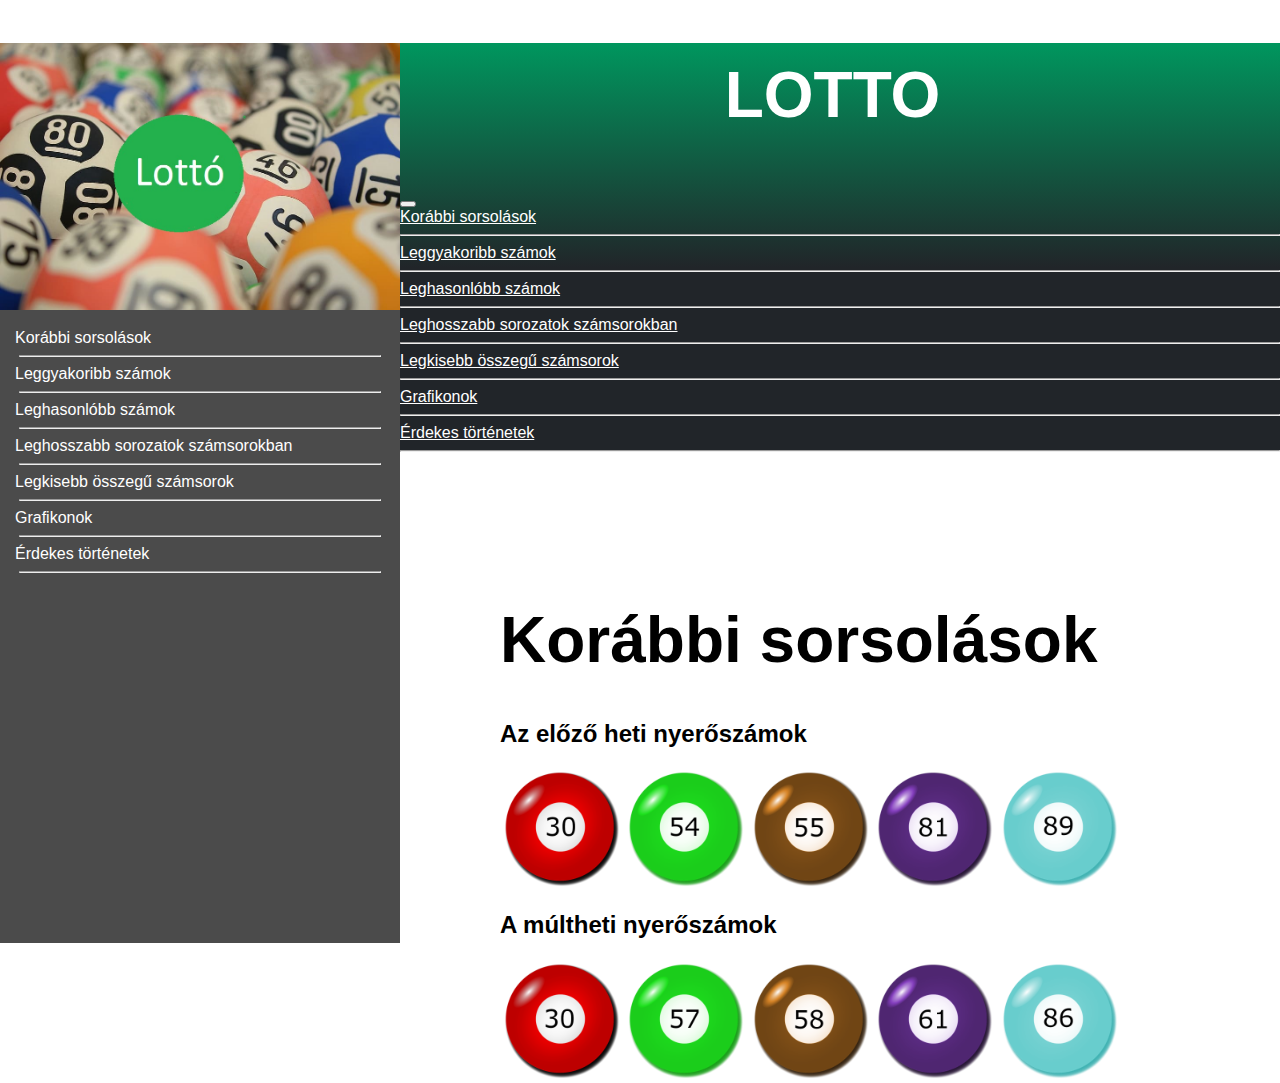
<file: testhtml.html>
<!DOCTYPE html>
<html lang="hu">
<head>
    <meta charset="UTF-8">
    <meta http-equiv="X-UA-Compatible" content="IE=edge">
    <meta name="viewport" content="width=device-width, initial-scale=1.0">
    
    <link href="https://cdn.jsdelivr.net/npm/bootstrap@5.0.2/dist/css/bootstrap.min.css" rel="stylesheet" integrity="sha384-EVSTQN3/azprG1Anm3QDgpJLIm9Nao0Yz1ztcQTwFspd3yD65VohhpuuCOmLASjC" crossorigin="anonymous">
    <link rel="icon" href="Hatter_golyok/piros.png">
    <link rel="stylesheet" href="style.css">
    <title>Lotto</title>
</head>
<body>
    <!--                         oldalsó navbar (xs sm nincs)              -->
<div id="oldalso" class="d-none d-sm-none d-md-block d-lg-block d-xl-block d-xxl-block" >
    <nav >
        <img src="Hatter_golyok/hatter.jpg" alt="Háttér">
        <a href="index.html">Korábbi sorsolások</a> <br> <hr>
        <a href="gyakori.html">Leggyakoribb számok</a> <br> <hr>
        <a href="hasonlo.html">Leghasonlóbb számok</a> <br> <hr>
        <a href="sor.html">Leghosszabb sorozatok számsorokban</a> <br> <hr>
        <a href="kisebb.html">Legkisebb összegű számsorok</a> <br> <hr>
        <a href="grafikon.html">Grafikonok</a> <br> <hr>
        <a href="erdekes.html">Érdekes történetek</a> <br> <hr>
    </nav>
</div>    
<!--                               felső navbar (xs sm van)-->
<div id="felso" class="d-block d-sm-block d-md-none d-lg-none d-xl-none d-xxl-none" >
    <h1 id="menucim">LOTTO</h1>
    <nav class="navbar navbar-dark bg-dark">
        <div class="container-fluid">
          <button class="navbar-toggler" type="button" data-bs-toggle="collapse"
            data-bs-target="#navbarToggleExternalContent2" aria-controls="navbarToggleExternalContent2"
            aria-expanded="false" aria-label="Toggle navigation">
            <span class="navbar-toggler-icon"></span>

          </button>
        </div>
      </nav>
      <div class="collapse" id="navbarToggleExternalContent2">
        <div class="bg-dark shadow-3 p-4">
            <a href="index.html">Korábbi sorsolások</a> <hr> 
            <a href="gyakori.html">Leggyakoribb számok</a> <hr> 
            <a href="hasonlo.html">Leghasonlóbb számok</a> <hr> 
            <a href="sor.html">Leghosszabb sorozatok számsorokban</a><hr> 
            <a href="kisebb.html">Legkisebb összegű számsorok</a> <hr> 
            <a href="grafikon.html">Grafikonok</a> <hr> 
            <a href="erdekes.html">Érdekes történetek</a> <hr> 
        </div>
      </div>
    
</div>


        <div id="tartalom">
            <h1>Korábbi sorsolások</h1>
            
            <h2>Az előző heti nyerőszámok</h2>
            <span class="kep"><img src="Hatter_golyok/Elozo_sorsolasok/golyo30.png" class="kep" alt="kep"></span>
            <span class="kep"><img src="Hatter_golyok/Elozo_sorsolasok/golyo54.png" class="kep" alt="kep"></span>
            <span class="kep"><img src="Hatter_golyok/Elozo_sorsolasok/golyo55.png" class="kep" alt="kep"></span>
            <span class="kep"><img src="Hatter_golyok/Elozo_sorsolasok/golyo81.png" class="kep" alt="kep"></span>
            <span class="kep"><img src="Hatter_golyok/Elozo_sorsolasok/golyo89.png" class="kep" alt="kep"></span>
            <h2>A múltheti nyerőszámok</h2>
            <span class="kep"><img src="Hatter_golyok/Elozo_sorsolasok2/golyo30.png" class="kep" alt="kep"></span>
            <span class="kep"><img src="Hatter_golyok/Elozo_sorsolasok2/golyo57.png" class="kep" alt="kep"></span>
            <span class="kep"><img src="Hatter_golyok/Elozo_sorsolasok2/golyo58.png" class="kep" alt="kep"></span>
            <span class="kep"><img src="Hatter_golyok/Elozo_sorsolasok2/golyo61.png" class="kep" alt="kep"></span>
            <span class="kep"><img src="Hatter_golyok/Elozo_sorsolasok2/golyo86.png" class="kep" alt="kep"></span>
        </div>
        <script src="https://cdn.jsdelivr.net/npm/bootstrap@5.1.3/dist/js/bootstrap.bundle.min.js" integrity="sha384-ka7Sk0Gln4gmtz2MlQnikT1wXgYsOg+OMhuP+IlRH9sENBO0LRn5q+8nbTov4+1p" crossorigin="anonymous"></script>
</body>
</html>
</file>
<file: style.css>
body{
    background-color: white;
    margin: 0;
    font-family: Arial, Helvetica, sans-serif;
    
}

#oldalso{
    background-color: rgb(75, 75, 75);
    min-height: 100vh;

    width: 400px;
    margin-top: 0px;
    float: left;
}

#oldalso nav hr{
    width:90%;
}

#oldalso nav img{
    width: 400px;
    margin-bottom: 15px
}

nav a{
    text-decoration: none;
    color: white;
    padding: 15px;
}

#tartalom{ 
   
    margin-left: 500px;
    padding-top:100px;
    margin-top: 0px;
}

.kep{
    height: 120px;
}

#tartalom h1{
    font-size: 48pt;
}
.sorszam{
    font-size: 80pt;
    align-items: center;
}
.db{
    font-size: 35pt;

}
p{ margin-right: 100px;}

#betumeret{
    font-size: 15pt;
}
.graf{
    width: 40vw;
    height: 40vh;
    display: block;
    margin: auto;
    
}
/*                               Innentől bootstrap                                  */
#felso{
    background: linear-gradient(0deg, #212529 45% ,#00965e 100%);
}
@media screen and (max-width:767px){
    #tartalom{
        margin: 15px;
        padding: 0;
        display: block;
        position: relative;
    }
    .graf{
        width: 90vw;
    }
    
}
#menucim{
    text-align: center;
    font-size: 400%;
    color: white;
    padding:15px;
}
#felso a {
    color: white;
}
#felso hr{
    color: white;
}
</file>
